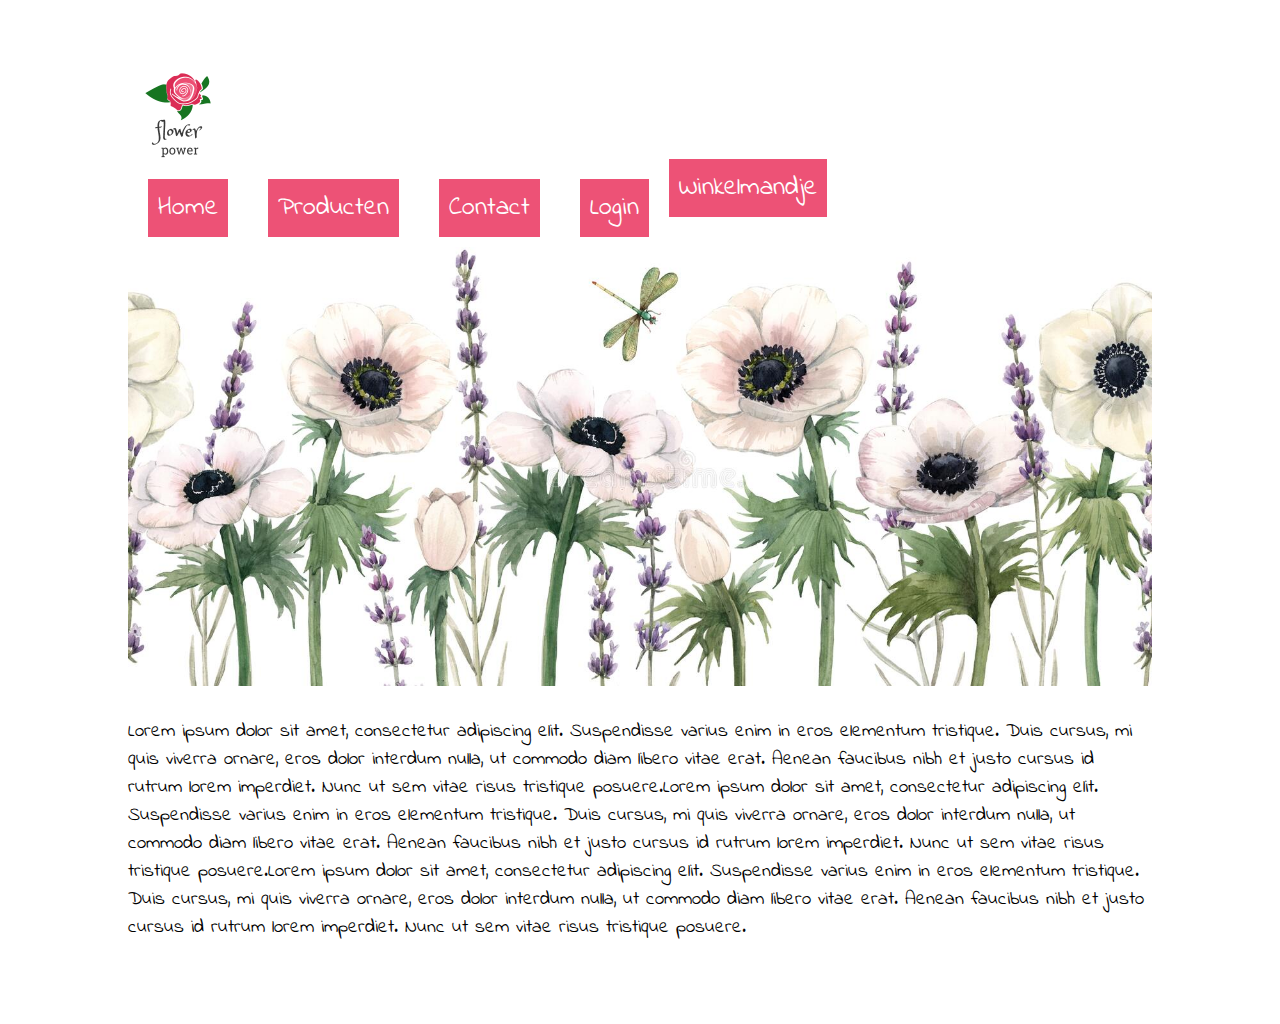
<file: htdocs/index.html>
<!DOCTYPE html>
<html lang="en">
<head>
    <meta charset="UTF-8">
    <meta name="viewport" content="width=device-width, initial-scale=1.0">
    <link rel = "icon" type = "image/png" href = "Img/logo.png">
    <link rel="stylesheet" href="style.css">
    <title>Home</title>
</head>
<body>
<div id="wrapper">
    <div id="logowrap">
        <img src="Img/logo.png" id="logo">
    </div>
    <div id="menu">
        <div id="Home"><a href="index.html">Home</a></div>
        <div id="Producten"><a href="producten.php">Producten</a></div>
        <div id="Contact"><a href="contact.html">Contact</a></div>
        <div id="Login"><a href="login.php">Login</a></div>
        <div id="winkelmandje"><a href="winkelmandje.php">Winkelmandje</a></div>
    </div>
    <div id="banner">
        <img src="Img/bloemen.jpg">
    </div>
    <h1 id="home-title"></h1>
    <article><p id="home-text">Lorem ipsum dolor sit amet, consectetur adipiscing elit. Suspendisse varius enim in eros elementum tristique. Duis cursus, mi quis viverra ornare, eros dolor interdum nulla, ut commodo diam libero vitae erat. Aenean faucibus nibh et justo cursus id rutrum lorem imperdiet. Nunc ut sem vitae risus tristique posuere.Lorem ipsum dolor sit amet, consectetur adipiscing elit. Suspendisse varius enim in eros elementum tristique. Duis cursus, mi quis viverra ornare, eros dolor interdum nulla, ut commodo diam libero vitae erat. Aenean faucibus nibh et justo cursus id rutrum lorem imperdiet. Nunc ut sem vitae risus tristique posuere.Lorem ipsum dolor sit amet, consectetur adipiscing elit. Suspendisse varius enim in eros elementum tristique. Duis cursus, mi quis viverra ornare, eros dolor interdum nulla, ut commodo diam libero vitae erat. Aenean faucibus nibh et justo cursus id rutrum lorem imperdiet. Nunc ut sem vitae risus tristique posuere.</p></article>
</div>

</body>
</html>
</file>
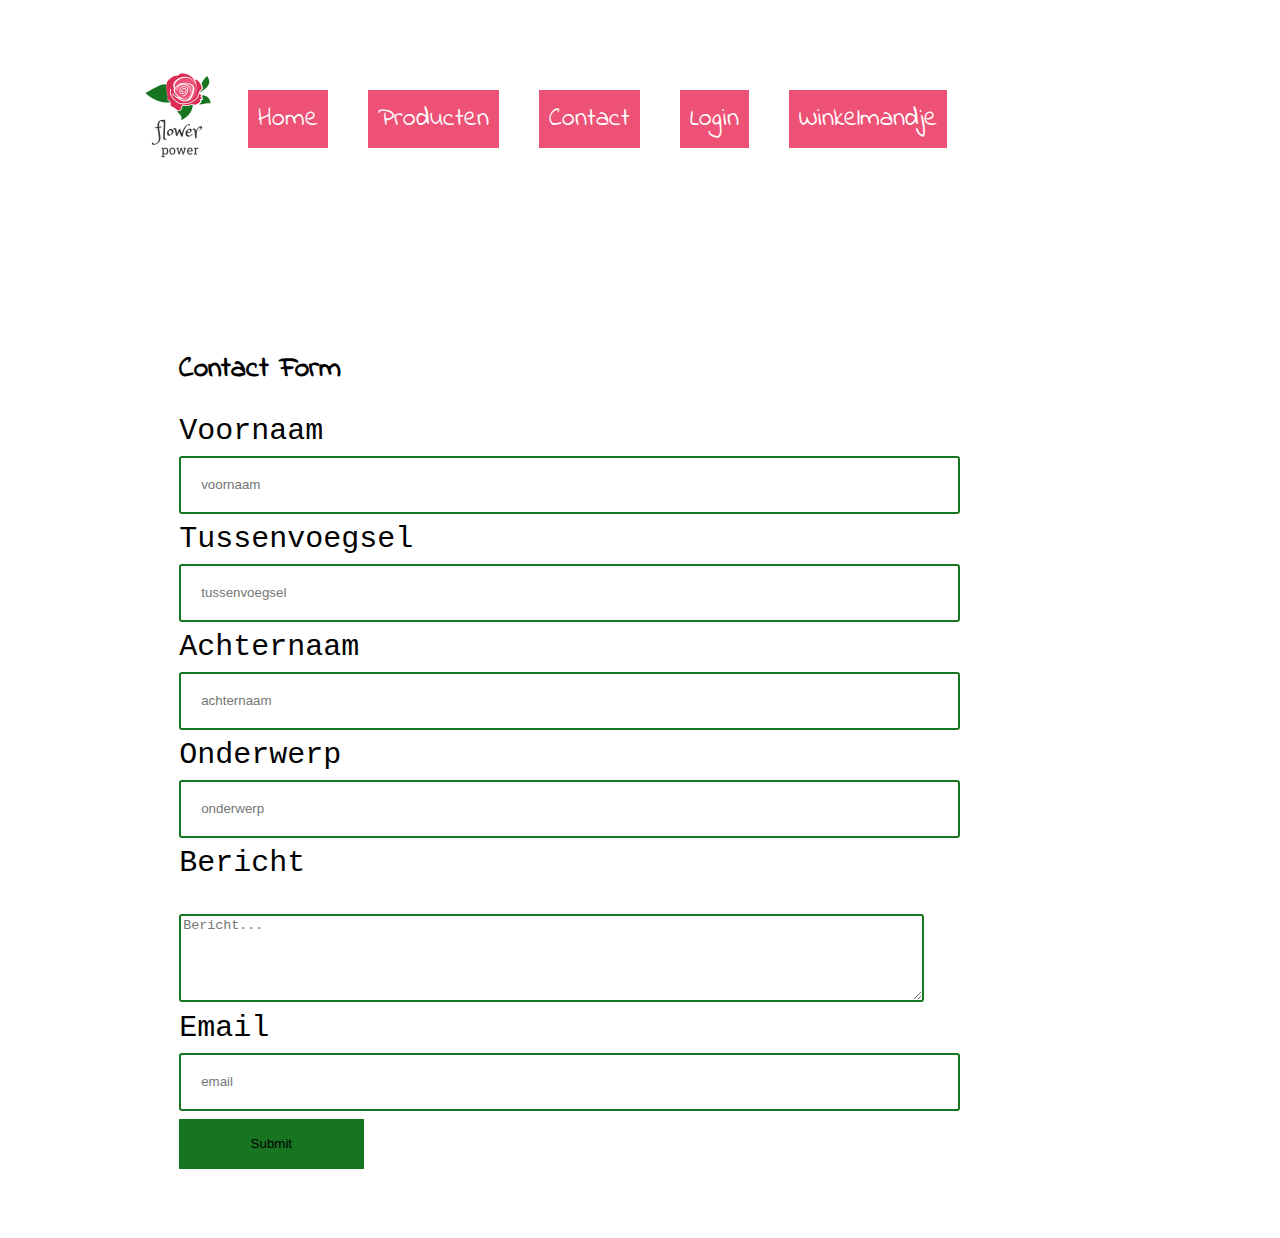
<file: htdocs/contact.html>
<!DOCTYPE html>
<html lang="en">
<head>
    <meta charset="UTF-8">
    <meta name="viewport" content="width=device-width, initial-scale=1.0">
    <link rel = "icon" type = "image/png" href = "Img/logo.png">
    <link rel="stylesheet" href="style.css">
    <title>Contact</title>
</head>
<body>
<div id="wrapper">
    <div id="menu">
        <div id="logowrap">
            <img src="Img/logo.png" id="logo" alt="">
        </div>
        <div id="menu-btn">
            <div id="Home"><a href="index.php">Home</a></div>
            <div id="Producten"><a href="producten.php">Producten</a></div>
            <div id="Contact"><a href="contact.html">Contact</a></div>
            <div id="Login"><a href="login.php">Login</a></div>
            <div id="Winkelmandje"><a href="cart.php">Winkelmandje</a></div>
        </div>

    </div>
    <div id="pg-gegevens">
        <section id="form">
            <h2>Contact Form</h2>
            <form method="POST" id="contact-form" action="contactaction.php" name="myemailform">
                <label>Voornaam<br>
                    <input name="voornaam" type="text" id="name-form" placeholder="voornaam" required>
                </label><br>
                <label>Tussenvoegsel<br>
                    <input name="tussenvoegsel" type="email" id="email-form" placeholder="tussenvoegsel">
                </label><br>
                <label>Achternaam<br>
                    <input name="achternaam" type="tel" id="tel-form" placeholder="achternaam" required>
                </label><br>
                <label>Onderwerp<br>
                    <input name="onderwerp" placeholder="onderwerp" id="onderwerp" required>
                </label><br>
                <label>Bericht<br>
                    <br><textarea name="bericht" id="bericht-form" placeholder="Bericht..." required></textarea>
                </label><br>
                <label>Email<br>
                    <input name="email" type="tel" id="tel-form" placeholder="email" required>
                </label><br>
                <button type="submit" value="submit" name="submit" id="button">Submit</button>
            </form>

        </section>
    </div>
</div>
</body>
</html>
</file>
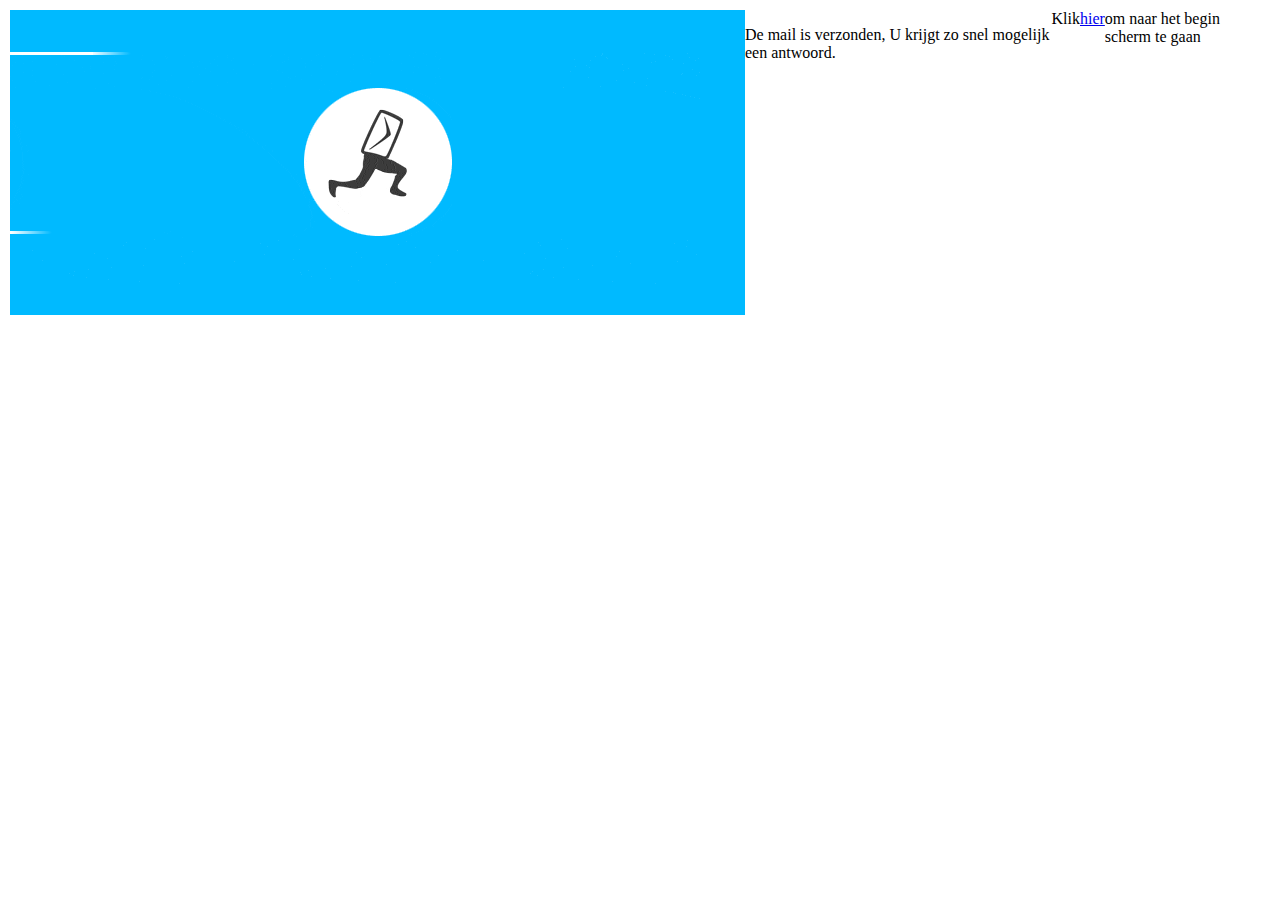
<file: htdocs/emailHasBeenSent.html>
<!DOCTYPE html>
<html lang="en">
<head>
    <meta charset="UTF-8">
    <link rel="stylesheet" href="style.css">
    <link rel = "icon" type = "image/png" href = "Img/logo.png">
    <title>Take a pic with proud</title>
</head>
    <body>
    <div id="wrapper-email">
        <section id="sent">
            <img src="Img/mail-gif.gif" alt="mail" id="mail-gif"/>
            <p>De mail is verzonden, U krijgt zo snel mogelijk een antwoord.</p>
           Klik <a href="index.php" id="Link-home">hier</a> om naar het begin scherm te gaan
        </section>
    </div>
    </body>
</html>
</file>
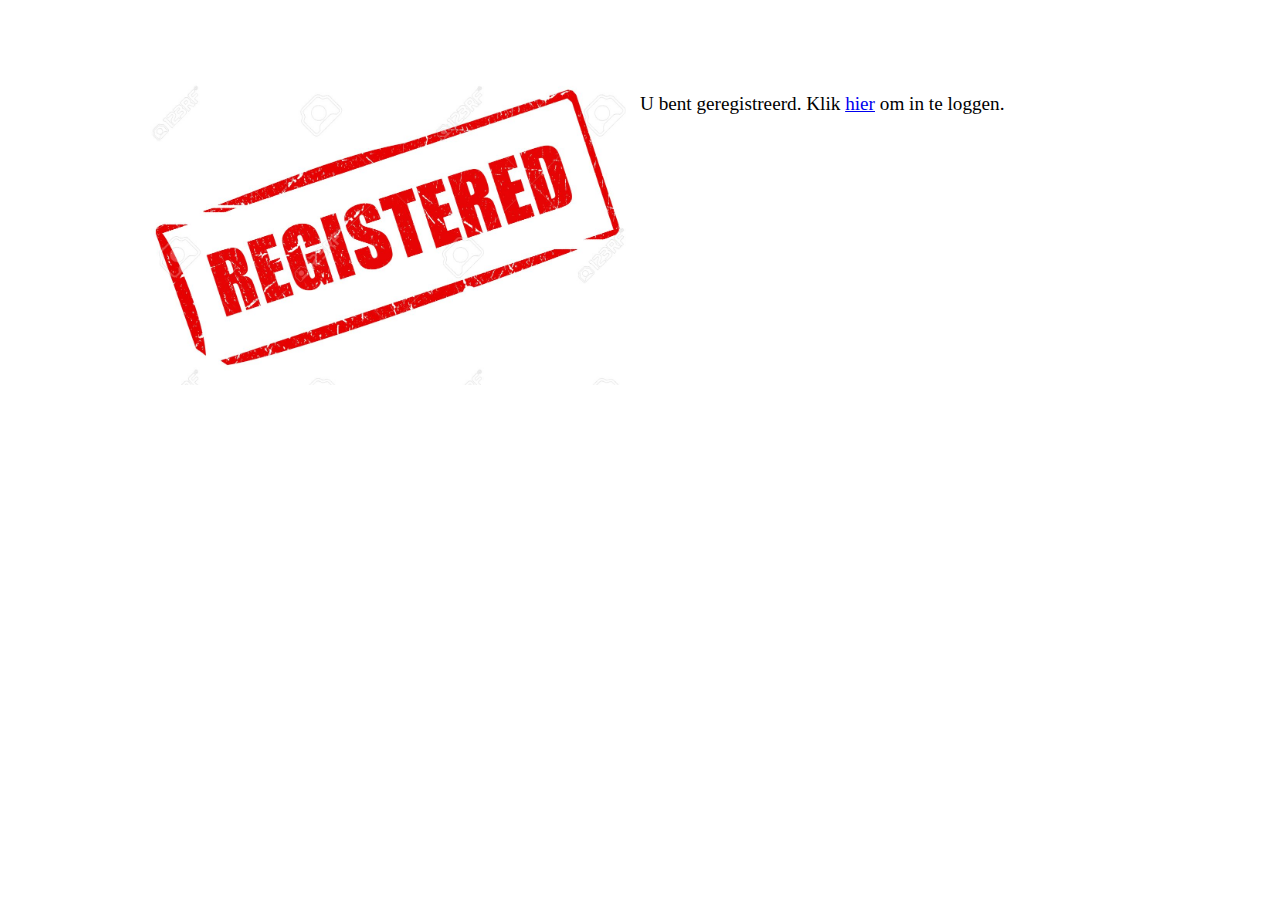
<file: htdocs/register_confirmed.html>
<!DOCTYPE html>
<html lang="en">
<head>
    <meta charset="UTF-8">
    <link rel="stylesheet" href="style.css">
    <meta content="width=device-width, initial-scale=1" name="viewport" />
    <link rel = "icon" type = "image/png" href = "Img/logo.png">
    <title>Geregistreerd</title>
</head>
<body>
<div id="wrapper">
    <section id="sent">
        <img src="Img/registered.jpg" alt="sent" id="sent-img"/>
        <p>U bent geregistreerd. Klik <a href="login.php" id="Link-login">hier</a> om in te loggen.</p>

    </section>
</div>
</body>
</html>
</file>
<file: htdocs/style.css>
@font-face {
    font-family: indieflower;
    src: url(fonts/IndieFlower-Regular.ttf);
}
@font-face {
    font-family: hydrangeaflower;
    src: url(fonts/Hydrangea-Flower.otf);
}
*{

}
body{
    box-sizing: border-box;
    margin: auto;
}
#wrapper{
    margin: auto;
    padding: 5%;
    font-size: 1.5vw;

}
#logo{
    height: 100px;
}
#banner img{
    width: 100%;
}
#menu{
    font-family: indieflower, serif ;
    display: flex;

}
#menu-btn{
    display: flex;
    flex-direction: row;
    align-items: center;
    text-decoration: none;
}

#menu a {
    text-decoration: none;
    color: white;
    background: #ed5276;
    padding: 10px;
    font-size: 2vw;
}
#Home,#Producten, #Contact, #Winkelmandje, #Login{
    padding: 20px;
}
#home-title h2{
font-family: hydrangeaflower,serif ;
}
#home-text{
font-family: indieflower,serif;
}
#pg-gegevens{
    padding-top: 100px;
    font-family: indieflower,serif;

}
/*------------------------------------login style-----------------------------------------*/
#line{
    border:1px solid black;
    width: 100%;
}

#search{
    margin-top: -5px;
    border-radius: 10px;
    background: rgb(173 216 230);
    width: 70%;
    border: 1px solid rgb(0 0 0 / 0%);
}
#search_text{
    font-size: 25px;
}
#btn-search{
    padding: 12px 20px;
    margin-top: -5px;
    background: rgb(173 216 230);
    border: 1px solid rgb(0 0 0 / 0%);
}
#search_column{
    margin-top: 60px;
}
#buttonSearch{
    padding: 12px 20px;
    margin-top: -5px;
    background: rgb(173 216 230);
    border: 1px solid rgb(0 0 0 / 0%);
}
#table{
    border: 1px solid navajowhite;
    width: 100%;
    margin-top: 100px;
    margin-bottom: 150px;
    border-collapse: collapse;
    font-family: monospace;
    text-align: left;
    font-size: 16px;
}
#table th{
    color: navajowhite ;
    background-color: cadetblue;
    border-right: 1px solid navajowhite;

}
#table td{
    color: cadetblue ;
    background: navajowhite;
    border-right: 1px solid cadetblue;
}
#article-form{
    height: 100%;
}
.text-area{
    width: 100%;
    height: 50%;
    padding: 12px 20px -20px 100px;
    margin: 8px 0;
    display: inline-block;
    border-radius: 4px;
}
#Dashboard{
    background: white;
    text-align: center;
    padding: 5%;
}
#alert{
    background-color: pink;
}
input{
    width: 50%;
    padding: 12px 20px;
    margin:8px 0;

}
/*------------------------register----------------------*/
#register_form{
    width: 50%;
}
#wrapper,#wrapper-register{
    width: 80%;
    margin: auto;
}
.reg-box{
    display: grid;
}

#product-text-home{
    text-decoration: none;

}
#producten{
    display: flex;
    flex-wrap: wrap;
}
.product{
    padding: 20px;
}
span.name, span.price{
    text-decoration: none!important;
    color: black;

}

/*--------------------------Contact Form---------------------*/

#contact-form{
    font-family: monospace;
    font-size: 30px;
    width: 100%;
    background: transparent;
}
#form{
    padding: 5%;
    padding-bottom: 0;
    color: black;
}
input, textarea{
    border: 2px solid #177521;
    border-radius: 3px;
    background: white;
    color: black;
    width: 100%;
}

#button{
    width: 20%;
    height: 50px;
    background-color: #177521;
    border:0
}
#name-form,#email-form,#subject, #tel-form, #onderwerp, #bericht-form{
    width: 80%;
    border: 2px solid #177521;
    border-radius: 3px;
    background: white;
    color: black;
    height: 30px;


}
#bericht-form{
    height: 80px;
    resize: vertical;
    background-size: cover;
}
#sent{
    display: flex;
    margin: auto;
    padding: 10px;
}
#sent-img{
    height: 50%;
    width: 50%;
}
#mail-gif{
}
</file>
